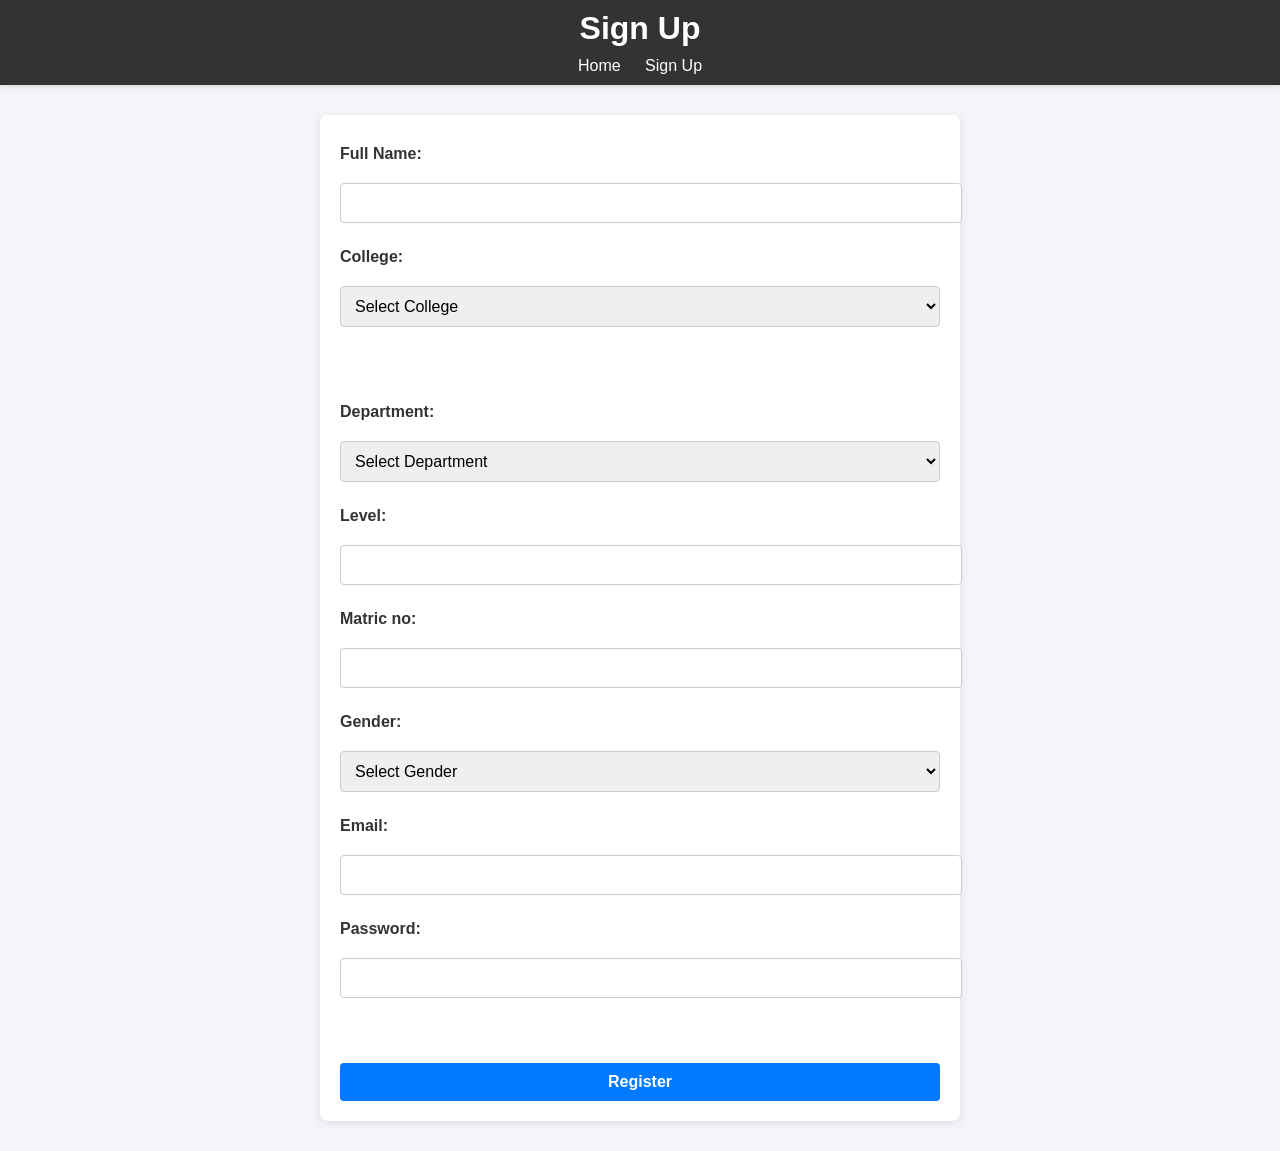
<file: index/index.html>
<!DOCTYPE html>
<html lang="en">
<head>
    <meta charset="UTF-8">
    <meta name="viewport" content="width=device-width, initial-scale=1.0">
    <title>Login</title>
    <link rel="stylesheet" href="signup.css">
</head>
<body>
    <header>
        <h1>Sign Up</h1>
        <nav>
            <a href="home.html">Home</a>
            <a href="signup.html">Sign Up</a>
        </nav>
    </header>
    <main>
        <form action="/login" method="POST">
            <label for="name">Full Name:</label>
            <input type="text" id="name" name="name" required>

    <script>
        function updateDepartments() {
            // Get the college selection and department dropdown elements
            const college = document.getElementById("college").value;
            const department = document.getElementById("department");

            // Clear the current options in the department dropdown
            department.innerHTML = "";

            // Define departments for each college
            const departments = {
                CBAS: ["Computer Science and Mathemactics", "Biological Science", "Physics", "Geosciences", "Food Science and Technology", "Chemical Sciences", "Biochemistry"],
                CHMS: ["Mass Communication", "Languages", "Philosophy & Religion Studies", "Music", "Economics", "Fine and Applied Arts", "Accounting & Finance", "Business Administration"]
            };

            // Populate the department dropdown based on the selected college
            if (college in departments) {
                departments[college].forEach(dept => {
                    const option = document.createElement("option");
                    option.value = dept;
                    option.textContent = dept;
                    department.appendChild(option);
                });
            }
        }
    </script>

        <!-- Dropdown for college selection -->
        <label for="college">College:</label>
        <select id="college" name="college" onchange="updateDepartments()" required>
            <option value="">Select College</option>
            <option value="CBAS">CBAS</option>
            <option value="CHMS">CHMS</option>
        </select>
        <br><br>

        <!-- Dropdown for department selection -->
        <label for="department">Department:</label>
        <select id="department" name="department" required>
            <option value="">Select Department</option>
        </select>
    
            
            <label for="level">Level:</label>
            <input type="text" id="level" name="level" required>

            <label for="level">Matric no:</label>
            <input type="text" id="matric no" name="matric no" required>

            <label for="gender">Gender:</label>
            <select id="gender" name="gender">
                <option value="">Select Gender</option>
                <option value="male">Male</option>
                <option value="female">Female </option>
            </select>

            <label for="email">Email:</label>
            <input type="email" id="email" name="email" required>

            <label for="password">Password:</label>
            <input type="password" id="password" name="password" required>

            <button type="submit">Register</button>
        </form>
    </main>
</body>
</html>
</file>
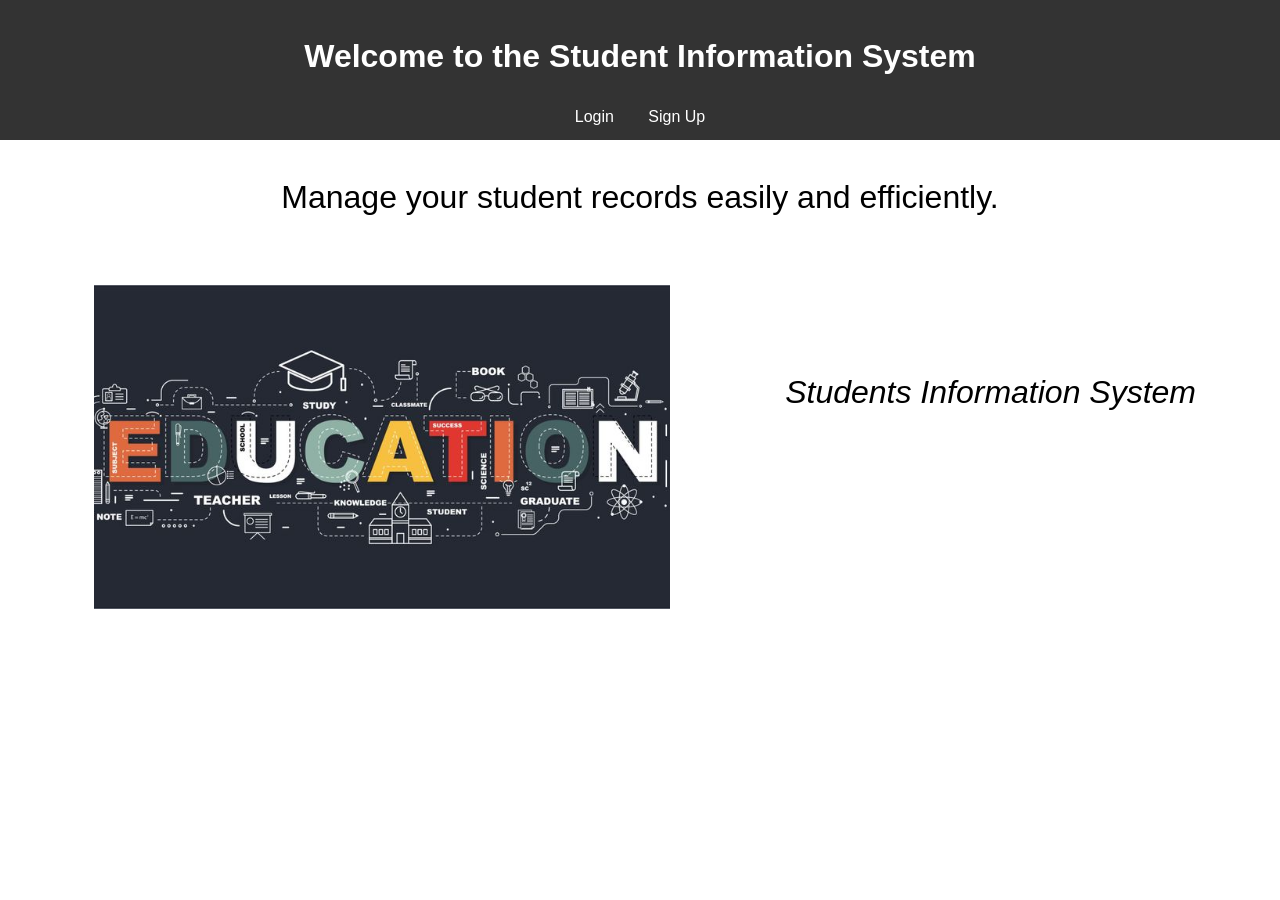
<file: index/home.html>
<!DOCTYPE html>
<html lang="en">

<head>
    <meta charset="UTF-8">
    <meta name="viewport" content="width=device-width, initial-scale=1.0">
    <title>Student Information System</title>
    <link rel="stylesheet" href="style.css"> 
</head>
<body>
    <header>
        <h1>Welcome to the Student Information System</h1>
        <nav>
            <a href="login.html">Login</a>
            <a href="signup.html">Sign Up</a>
        </nav>
    </header>
    <main>
        <p>Manage your student records easily and efficiently.</p>
    </main>
    
    <div class="container">
        <div class="left">
            <img width="100%" src="background3.jpg.jfif">
           
        </div>
        <div class="right">
         
            <p class="info">Students Information System</p>
            <p></p>
        </div>
    </div>

   
</body>
</html>
</file>
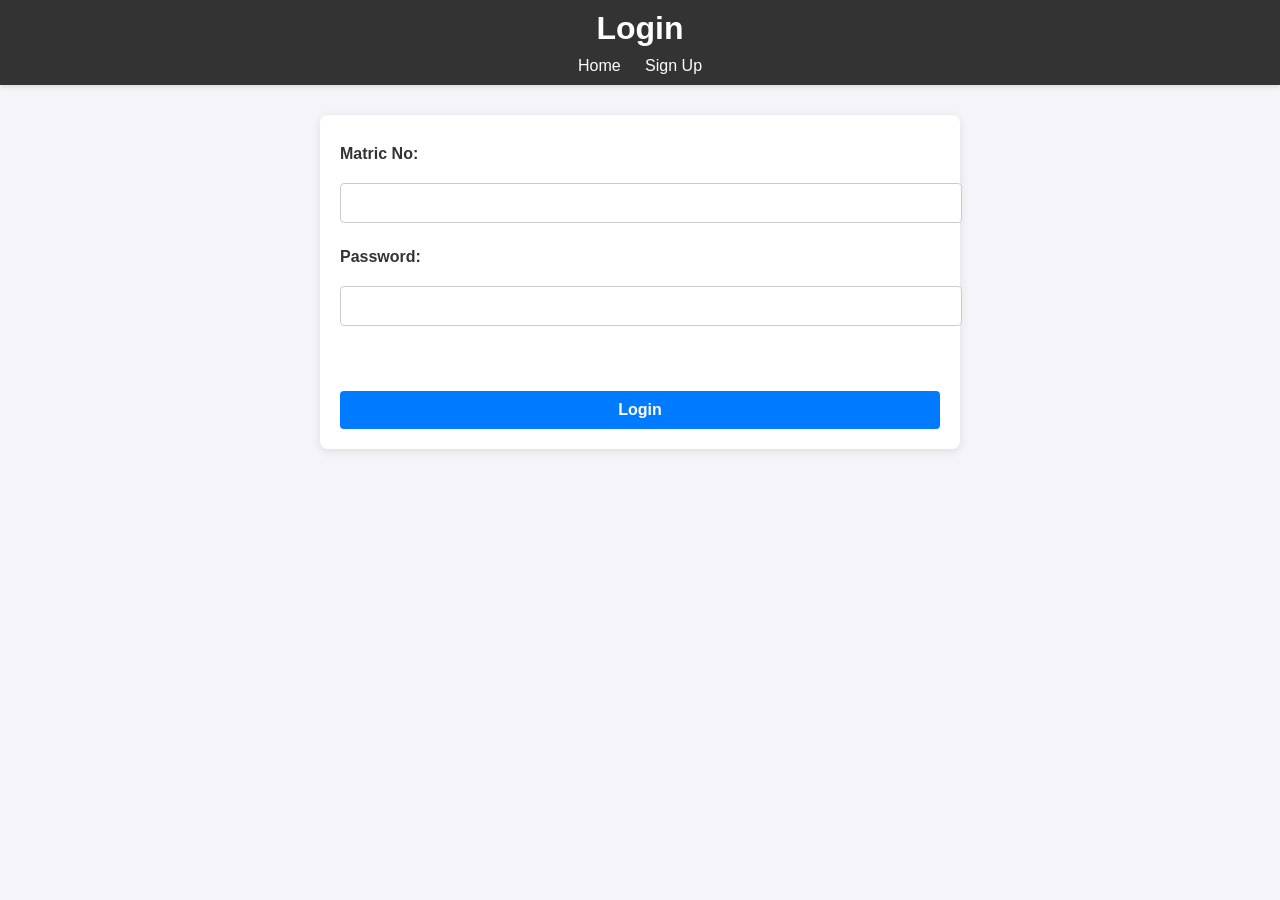
<file: index/login.html>
<!DOCTYPE html>
<html lang="en">
<head>
    <meta charset="UTF-8">
    <meta name="viewport" content="width=device-width, initial-scale=1.0">
    <title>Login</title>
    <link rel="stylesheet" href="signup.css">
</head>
<body>
    <header>
        <h1>Login</h1>
        <nav>
            <a href="home.html">Home</a>
            <a href="signup.html">Sign Up</a>
        </nav>
    </header>
    <main>
        <form action="/login" method="POST">
            <label for="matic no">Matric No:</label>
            <input type="text" id="matric no" name="matric no" required>

            <label for="password">Password:</label>
            <input type="password" id="password" name="password" required>

            <button type="submit">Login</button>
        </form>
    </main>
</body>
</html>
</file>
<file: index/signup.css>
/* style.css */

/* General Styles */
body {
    font-family: Arial, sans-serif;
    margin: 0;
    padding: 0;
    background-color: #f4f4f9;
    color: #333;
}

/* Header Styles */
header {
    background-color: #333;
    color: white;
    padding: 10px 20px;
    text-align: center;
    box-shadow: 0 2px 5px rgba(0, 0, 0, 0.1);
}

header h1 {
    margin: 0;
    font-size: 2rem;
}

header nav {
    margin-top: 10px;
}

header nav a {
    color: white;
    text-decoration: none;
    margin: 0 10px;
    font-size: 1rem;
}

header nav a:hover {
    text-decoration:underline;
    color: red;
}

/* Main Content Styles */
main {
    max-width: 600px;
    margin: 30px auto;
    padding: 20px;
    background: white;
    border-radius: 8px;
    box-shadow: 0 2px 10px rgba(0, 0, 0, 0.1);
}

/* Form Styles */
form {
    display: flex;
    flex-direction: column;
    gap: 15px;
}

form label {
    font-weight: bold;
    margin-bottom: 5px;
    margin-top: 10px;
}

form input, form select {
    padding: 10px;
    font-size: 1rem;
    border: 1px solid #ccc;
    border-radius: 4px;
    width: 100%;
}

form input:focus, form select:focus {
    border-color: #007bff;
    outline: none;
    box-shadow: 0 0 5px rgba(0, 123, 255, 0.3);
}



form #password {
    margin-bottom: 50px; /* Adds spacing below the password field */
    
}

/* Button Styles */
form button {
    padding: 10px 20px;
    font-size: 1rem;
    font-weight: bold;
    color: white;
    background-color: #007bff;
    border: none;
    border-radius: 4px;
    cursor: pointer;
    transition: background-color 0.3s ease;
}

form button:hover {
    background-color: #0056b3;
}

/* Responsive Styles */
@media (max-width: 768px) {
    main {
        margin: 20px;
        padding: 15px;
    }

    header h1 {
        font-size: 1.5rem;
    }

    header nav a {
        font-size: 0.9rem;
    }
}
</file>
<file: index/style.css>
body {
    font-family: Arial, sans-serif;
    line-height: 1.6;
    margin: 0;
    padding: 0;
}

header {
    background: #333;
    color: #fff;
    padding: 10px 20px;
    text-align: center;
}

header nav a {
    color: #fff;
    margin: 0 15px;
    text-decoration: none;
}

header nav a:hover {
    text-decoration:underline;
    color: red;
}

main {
    margin: 20px;
    text-align: center;
    font-family: 'Segoe UI', Tahoma, Geneva, Verdana, ;
    font-size: 200%;
}

.container{
    display: flex;
    width: 100%;
    justify-content: center;
    /* align-items: center; */
    padding: 30px 30px;
    /* background: red; */

}
.left{
    width: 45%;
}
.right{
    width: 45%;
    /* border: 1px solid black; */
}


.info{
    float: right;
    font-size: 200%;
    font-style: italic;
    padding: 50px 50px;
    text-align: center;

}

form {
    display: inline-block;
    text-align: left;
    background: #fff;
    padding: 40px;
    border: 1px solid #ccc;
    border-radius: 5px;
}

form label {
    display: block;
    margin: 10px 0 5px;
}

form input {
    width: 100%;
    padding: 10px;
    margin-bottom: 15px;
    border: 1px solid #ccc;
    border-radius: 3px;
}

button {
    background: #333;
    color: #fff;
    padding: 10px 20px;
    border: none;
    border-radius: 3px;
    cursor: pointer;
}

button:hover {
    background: #555;
}
</file>
